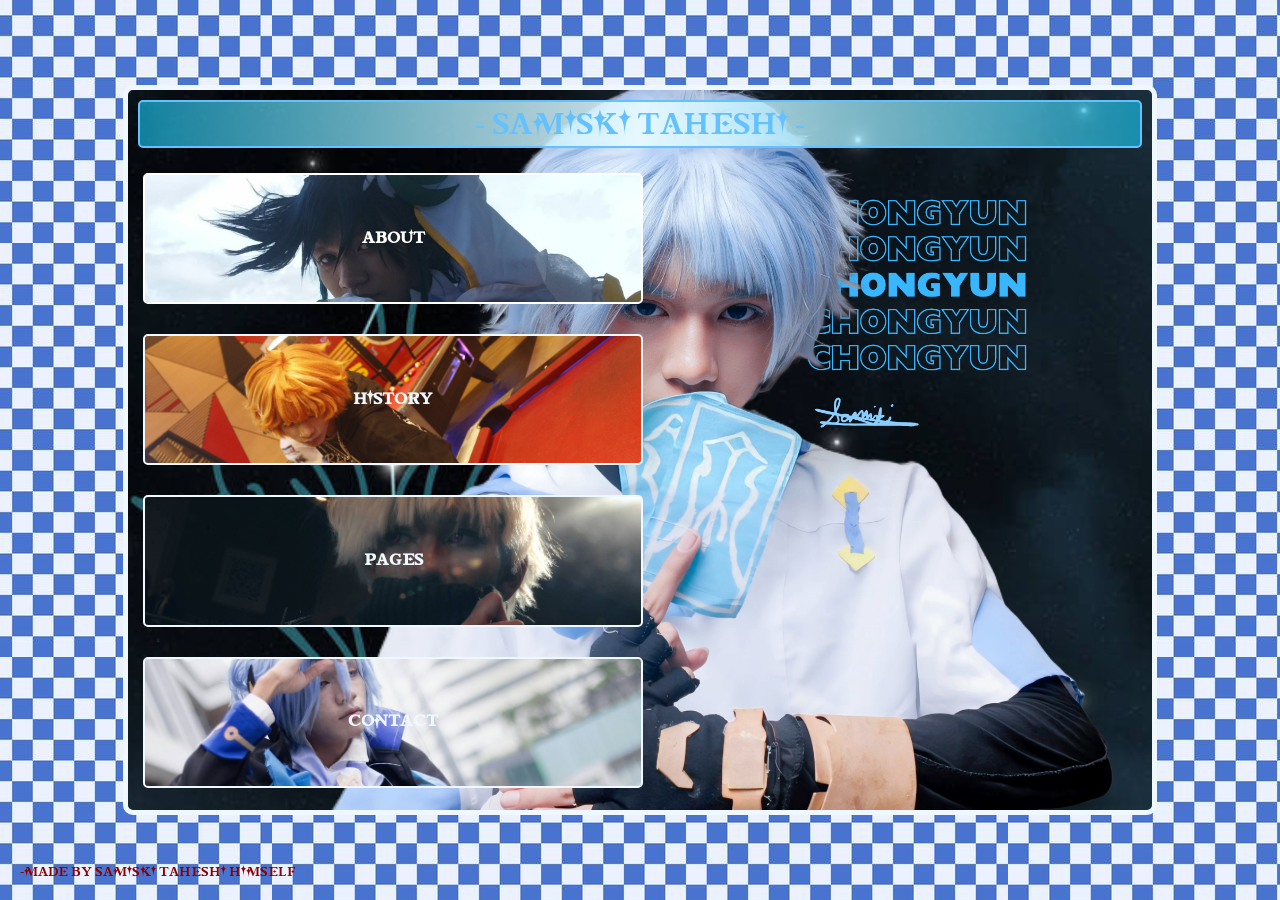
<file: index.html>
<!DOCTYPE html>
<html lang="en">
<head>
    <meta charset="UTF-8">
    <meta name="viewport" content="width=device-width, initial-scale=1.0">
    <title>Samiski Taheshi</title>
    <link rel="stylesheet" href="./style.css">
</head>
<body>
<div class="MainBody">
        <div class="Header">
            - Samiski Taheshi -
        </div>
        <div>
            <button onclick="AboutPanel()" id="btn1" class="AboutPanel">
                <h3>About</h3>
            </button>
        </div>
        <div class="About" style="color: white;">
            <h1 style="margin:10px; border: 2px solid #f2f8ff; padding: 5px; border-radius: 10px;">- ABOUT -</h1>
            ME! Samiski Tahheshi is a 18 year old someone that is passionate about
            Cosplaying, Gaming, Streaming, Performing offline,
            Making clothes, and Coding many things such as this Website!
            <br>
            |||
            <br>
            I've been doing all these hobbies for a long while now, and I like connecting
            with people that shares the same interests as me! Also, Welcome to my page if
            you happen to see this!!
            <br>
            |||
            <br>
            I have a lot of things that I want to do in the future, and I hope to be able to
            do them all! I want to be able to make a living out of my hobbies, I want to support
            myself and my friends!
            <br>
            <br>
            <br>
            -nyenyenye-
        </div>
        <div>
            <button onclick="HistoryPanel()" id="btn2" class="HistoryPanel">
                <h3>History</h3>
            </button>
        </div>
        <div class="History"  style="color: white;">
            <h1 style="margin:10px; border: 2px solid #f2f8ff; padding: 5px; border-radius: 10px;">- HISTORY -</h1>
            I Started way back from 2022 when I cosplayed Denji in his Chainsaw Man form, <br>
            <img class="Denji" src="./Assets/470193386_462390393558317_2374202834438616722_n.jpg" alt="Chainsaw Man Cosplay">
            Then I fell in love with Cosplaying, <br>
            and I started to make my own clothes! 
            <br><br><br>
            Then I kept cosplaying till today <br>
            with my laterst cosplay being <br>
            Mitya from Genshin Impact! <br>
            <img class="Mitya" src="./Assets/767454758_1559986169212962_5114887042904053477_n.jpg">
            <br><br><br>
            <h2>Cosplays I've done so far:</h2>
            <ul>
                <li>Denji Chainsaw Man Form - Chainsaw Man</li>
                <li>Chongyun Default - Genshin Impact</li>
                <li>Rengoku Kyojuro - Demon Slayer</li>
                <li>Sanji - One Piece</li>
                <li>Grell - Black Butler</li>
                <li>Barbatos - Genshin Impact</li>
                <li>Freddy Fazbear - Five Nights at Freddy's</li>
                <li>Aki - Chainsaw Man</li>
                <li>Eren Yeager - Attack on Titan</li>
                <li>Yugi Tsukasa - Toilet Bound Hanako-kun</li>
                <li>Izuku Midoriya PE Uniform - My Hero Academia</li>
                <li>Chongyun Drummer Outfit - Genshin Impact</li>
                <li>Finn Ames - Mashle: Magic and Muscles</li>
                <li>Deku Default - My Hero Academia</li>
                <li>Bennett - Genshin Impact</li>
                <li>Hu Tao - Genshin Impact</li>
                <li>Nagisa - Assassination Classroom</li>
                <li>Till Round 2 - Alien Stage</li>
                <li>Till Round 6 - Alien Stage</li>
                <li>Rui - Demon Slayer</li>
                <li>Till Round 7 - Alien Stage</li>
                <li>Till Anakt Garden - Alien Stage</li>
                <li>Till Mafia Au - Alien Stage</li>
                <li>Till Actor Au - Alien Stage</li>
                <li>Stark - Frieren: Beyond the Journey's End</li>
                <li>Dazai - Bougou Stray Dogs</li>
                <li>Chuuya - Bougou Stray Dogs</li>
                <li>Till Maid - Alien Stage</li>
                <li>Froggy - ENA Dream BBQ</li>
                <li>Makima - Chainsaw Man</li>
                <li>Teresias - Epic The Musical</li>
                <li>Ivan - Alien Stage</li>
                <li>Till Gamer Au - Alien Stage</li>
                <li>Bennett Highschool Au - Genshin Impact</li>
                <li>Bennett Summer Skin - Genshin Impact</li>
                <li>Saparata - Minecraft</li>
                <li>Muichiro - Demon Slayer</li>
                <li>Rudo Surebrec - Gachiakuta</li>
                <li>Inumaki - Jujutsu Kaisen</li>
                <li>Denji Human Form - Chainsaw Man</li>
                <li>Himmel - Frieren: Beyond the Journey's End</li>
                <li>Rudo Surebrec Bodyguard Au - Gachiakuta</li>
                <li>Jester - Tiktok</li>
                <li>Till Bunny - Alien Stage</li>
                <li>Kaufmo - The Amazing Digital Circus</li>
                <li>Sua - Alien Stage</li>
                <li>Mitya - Genshin Impact</li>
            </ul>
            ||| <BR>
            AND MUCH MORE TO COME!!!
        </div>
        <div>
            <button onclick="PagesPanel()" id="btn3" class="PagesPanel">
                <h3>Pages</h3>
            </button>
        </div>
        <div class="Pages" style="color: #f2f8ff;">
            <h1 style="margin:10px; border: 2px solid #f2f8ff; padding: 5px; border-radius: 10px;">- PAGES-</h1>
            I've been around for quite a while now so it make sense why I have so many pages huhu... <br>
            | <br>
            <h3>-Facebook-</h3>
            I have my "Main" cosplay account where I post my cosplays as well as my shinenegans there:<br>
            <img src="./Assets/Screenshot 2026-09-23 132740.png" alt=""> <br> | <br>
            Then my Page cosplay account where I sell my Cosplay prints and post some of my highlights:<br>
            <img src="./Assets/Screenshot 2026-09-23 132915.png" alt=""> <br>
            (ye ts is ded..) <br> | <br>
            Then my MTO page where I accept commissions such as cosplay outfits and props, Check it out sometimes! <br>
            <img src="./Assets/Screenshot 2026-09-23 132959.png" alt=""> <br> | <br>
            Here's my youtube account that I completely forgotten to post on... hehe srry soon I'll revive it (hopefully). <br>
            <img src="./Assets/Screenshot 2026-09-23 133043.png" alt=""> <br> | <br>
            And then my Instagram where same as my Facebook Account, I post my highlights moments and cosplays: <br>
            <img src="./Assets/Screenshot 2026-09-23 133259.png" alt=""> <br> | <br>
            Then lastly, my Tiktok account! Where my shinnenegans shine and freakiness are at max :p <br>
            <img src="./Assets/Screenshot 2026-09-23 133419.png" alt="">
        </div>
        <div>
            <button onclick="ContactPanel()" id="btn4" class="ContactPanel">
                <h3>Contact</h3>
            </button>
        </div>
        <div  class="Contact" style="color: #f2f8ff;">
            <h1 style="margin:10px; border: 2px solid #f2f8ff; padding: 5px; border-radius: 10px;">- Contact -</h1>
            Wanna see more of me?! Yippi! I'm available on all of my pages and email! <br>
            I'm open to collabs, sponsorships, and guest or host too!! Let's connect some more! <br>
            <h3>Email: <br>
                samiskicoser@gmail.com</h3>
            <h3>Facebook:</h3>
            <img src="./Assets/Screenshot 2026-09-23 132740.png" alt=""><br>
            <a href="https://www.facebook.com/sami.tahe.desuu">Samiski Taheshi</a> <br> <br>
            <img src="./Assets/Screenshot 2026-09-23 132915.png" alt=""><br>
            <a href="https://www.facebook.com/profile.php?id=61550659423508">Samiski Taheshi さむ</a><br><br>
            <img src="./Assets/Screenshot 2026-09-23 132959.png" alt=""><br>
            <a href="https://www.facebook.com/profile.php?id=61557925973433">Samiki MTOs さみ</a><br>
            <h3>Youtube:</h3>
            <img src="./Assets/Screenshot 2026-09-23 133043.png" alt=""><br>
            <a href="https://www.youtube.com/@Samitaheshi">Samiski</a><br><br>
            <h3>Instagram:</h3>
            <img src="./Assets/Screenshot 2026-09-23 133259.png" alt=""><br>
            <a href="https://www.instagram.com/sammyl._.lcoser/">@sammyl._.lcoser</a><br><br>
            <h3>Tiktok:</h3>
            <img src="./Assets/Screenshot 2026-09-23 133419.png" alt=""><br>
            <a href="https://www.tiktok.com/@samiski.tahe">FB: Samiski Taheshi</a><br><br>

            Then soon to Gank, X, and many more platforms when I get productive!:>
        </div>
</div>
<p class="Watermark">-Made by Samiski Taheshi himself</p>
</body>
<script>
    function AboutPanel() {
        var about = document.querySelector('.About');
        var aboutbtn = document.querySelector('.AboutPanel');
        about.classList.toggle('show');
        aboutbtn.classList.toggle('open');

        var historybtn = document.querySelector('.HistoryPanel');
        var pagesbtn = document.querySelector('.PagesPanel');
        var contactbtn = document.querySelector('.ContactPanel');
        historybtn.classList.toggle('close');
        historybtn.toggleAttribute('disabled');
        pagesbtn.classList.toggle('close');
        pagesbtn.toggleAttribute('disabled');
        contactbtn.classList.toggle('close');
        contactbtn.toggleAttribute('disabled');
    }
    function HistoryPanel() {
        var history = document.querySelector('.History');
        var historybtn = document.querySelector('.HistoryPanel');
        history.classList.toggle('show');
        historybtn.classList.toggle('open');

        var aboutbtn = document.querySelector('.AboutPanel');
        var pagesbtn = document.querySelector('.PagesPanel');
        var contactbtn = document.querySelector('.ContactPanel');
        aboutbtn.classList.toggle('close');
        aboutbtn.toggleAttribute('disabled');
        pagesbtn.classList.toggle('close');
        pagesbtn.toggleAttribute('disabled');
        contactbtn.classList.toggle('close');
        contactbtn.toggleAttribute('disabled');
    }
    function PagesPanel() {
        var pages = document.querySelector('.Pages');
        var pagesbtn = document.querySelector('.PagesPanel');
        pages.classList.toggle('show');
        pagesbtn.classList.toggle('open');

        var aboutbtn = document.querySelector('.AboutPanel');
        var historybtn = document.querySelector('.HistoryPanel');
        var contactbtn = document.querySelector('.ContactPanel');
        aboutbtn.classList.toggle('close');
        aboutbtn.toggleAttribute('disabled');
        historybtn.classList.toggle('close');
        historybtn.toggleAttribute('disabled');
        contactbtn.classList.toggle('close');
        contactbtn.toggleAttribute('disabled');
    }
    function ContactPanel() {
        var contact = document.querySelector('.Contact');
        var contactbtn = document.querySelector('.ContactPanel');
        contact.classList.toggle('show');
        contactbtn.classList.toggle('open');

        var aboutbtn = document.querySelector('.AboutPanel');
        var historybtn = document.querySelector('.HistoryPanel');
        var pagesbtn = document.querySelector('.PagesPanel');
        aboutbtn.classList.toggle('close');
        aboutbtn.toggleAttribute('disabled');
        historybtn.classList.toggle('close');
        historybtn.toggleAttribute('disabled');
        pagesbtn.classList.toggle('close');
        pagesbtn.toggleAttribute('disabled');
    }
</script>
</html>
</file>
<file: style.css>
@font-face {
    font-family: "MyFont";
    src: url(Assets/Genshin-Impact-Drip-Marketing-Regular.ttf);
}
@font-face {
    font-family: "TeyvatFont";
    src: url(Assets/Genshin-Impact-Teyvat-Regular.ttf);
}
body {
    background-image: url(./Assets/checkered\ blue💙.jpeg);
    background-position: center;
    background-attachment: fixed;
}
.MainBody {
    background-image: url(./Assets/3.png);
    background-size: cover;
    background-position: center;
    background-repeat: no-repeat;
    background-attachment: fixed;
    width: 80%;
    height: 80%;
    position: absolute;
    top: 50%;
    left: 50%;
    transform: translate(-50%, -30%);
    border-radius: 10px;
    border: 5px solid, aliceblue;  
    transition: 1s;
    opacity: 0;
    animation: fadeIn 1s forwards;
    overflow-y: auto;
}
@keyframes fadeIn {
    to {
        opacity: 1;
        transform: translate(-50%, -50%);
    }
}
@keyframes fadeOut {
    from {
        transform: translateX(0);
    }
    to {
        opacity: 0;
        transform: translateX(-50px);
    }
}
@keyframes historybtn {
    from {
        transform: translateX(0);
    }
    to {
        transform: translateX(10);
    }
}
@keyframes pagebtn {
    from {
        transform: translateX(0);
    }
    to {
        transform: translateY(-200%);
    }    
}
@keyframes contactbtn {
    from {
        transform: translateX(0);
    }
    to {
        transform: translateY(-300%);
    }    
}
@keyframes PagesIn {
    from {
        opacity: 0;
    }
    to {
        opacity: 1;
        transform: translateX(0);
    }
}
@media only screen and (max-width: 600px) {
    .Header {
    text-align: center;
    font-size: 13px;
    color: rgb(100, 193, 255);
    font-family: "MyFont";
    background: linear-gradient(to right, rgba(26, 209, 255, 0.589) 0%, rgba(233, 251, 255, 0.884) 50%, rgba(26, 209, 255, 0.589) 100%);
    padding: 5px;
    margin: 10px;
    border: 2px solid;
    border-radius: 5px;
    transition: 1s;
    }
    .Header:hover {
    color: rgb(255, 43, 43);
    letter-spacing: 5px;
    font-family: "TeyvatFont";
    }
    .About {
    position: absolute;
    border: 2px solid;
    top: 50%;
    left: 50%;
    transform: translate(-50%, -25%);
    width: 230px;
    height: 300px;
    text-align: center;
    font-family: "MyFont";
    font-size: 10px;
    padding: 20px;
    line-height: 1.6;
    background: linear-gradient(rgba(0, 147, 245, 0.301), rgba(246, 251, 255, 0.445)) padding-box,
                linear-gradient(to bottom, rgba(224, 249, 255, 0.589), rgb(33, 255, 99)) border-box;
    border-radius: 10px;
    opacity: 0;
    display: none;
    transition-property: opacity, display;
    transition-duration: 1s;
    transition-behavior: allow-discrete;
    overflow-y: auto;
    }
    .History {
    position: absolute;
    border: 2px solid;
    top: 50%;
    left: 50%;
    transform: translate(-50%, -25%);
    width: 230px;
    height: 300px;
    text-align: center;
    font-family: "MyFont";
    font-size: 10px;
    padding: 20px;
    line-height: 1.6;
    background: linear-gradient(rgba(0, 147, 245, 0.301), rgba(246, 251, 255, 0.445)) padding-box,
                linear-gradient(to bottom, rgba(238, 252, 255, 0.589), rgb(179, 71, 0)) border-box;
    border-radius: 10px;
    opacity: 0;
    display: none;
    transition-property: opacity, display;
    transition-duration: 1s;
    transition-behavior: allow-discrete;
    overflow-y: auto;
    }
    .Pages {
    position: absolute;
    border: 2px solid;
    top: 50%;
    left: 50%;
    transform: translate(-50%, -25%);
    width: 230px;
    height: 300px;
    text-align: center;
    font-family: "MyFont";
    font-size: 10px;
    padding: 20px;
    line-height: 1.6;
    background: linear-gradient(rgba(0, 147, 245, 0.301), rgba(246, 251, 255, 0.445)) padding-box,
                linear-gradient(to bottom, rgba(238, 252, 255, 0.589), rgb(156, 0, 196)) border-box;
    border-radius: 10px;
    opacity: 0;
    display: none;
    transition-property: opacity, display;
    transition-duration: 1s;
    transition-behavior: allow-discrete;
    overflow-y: auto;
    }
    .Contact {
    position: absolute;
    border: 2px solid;
    top: 50%;
    left: 50%;
    transform: translate(-50%, -20%);
    width: 230px;
    height: 300px;
    text-align: center;
    font-family: "MyFont";
    font-size: 10px;
    padding: 15px;
    line-height: 1.6;
    background: linear-gradient(rgba(0, 147, 245, 0.301), rgba(246, 251, 255, 0.445)) padding-box,
                linear-gradient(to bottom, rgba(238, 252, 255, 0.589), rgb(0, 147, 245)) border-box;
    border-radius: 10px;
    opacity: 0;
    display: none;
    transition-property: opacity, display;
    transition-duration: 1s;
    transition-behavior: allow-discrete;
    overflow-y: auto;
    }
    .Pages img {
        width: 150px;
    }
    .Contact img {
        width: 150px;
    }
    .AboutPanel {
    color: rgb(255, 255, 255);
    margin: 15px;
    border: 2px solid ;
    border-radius: 5px;
    text-align: center;
    padding: 20px;
    width: 300px;
    font-family: "MyFont";
    transition: 1s;
    cursor: pointer;
    background: linear-gradient(to bottom, rgba(26, 209, 255, 0.589), rgba(233, 251, 255, 0.589));
    background-image: url(./Assets/487407792_539593682504654_8236220222534833959_n.jpg);
    background-size: cover;
    background-position: 0px -180px;
    Opacity: 1;
    animation: PagesIn 2.5s forwards;
    transform: translateY(-100%);
    }
    .HistoryPanel {
    color: aliceblue;
    margin: 15px;
    border: 2px solid ;
    border-radius: 5px;
    text-align: center;
    background-color: rgba(26, 209, 255, 0.589);
    padding: 20px;
    width: 300px;
    font-family: "MyFont";
    transition: 1s;
    cursor: pointer;
    background: linear-gradient(to bottom, rgba(26, 209, 255, 0.589), rgba(233, 251, 255, 0.589));
    background-image: url(./Assets/MG2824.JPG);
    background-size: cover;
    background-position: top;
    opacity: 1;
    animation: PagesIn 3s forwards;
    transform: translateY(-100%);
    }
    .PagesPanel {
    color: aliceblue;
    margin: 15px;
    border: 2px solid ;
    border-radius: 5px;
    text-align: center;
    background-color: rgba(26, 209, 255, 0.589);
    padding: 20px;
    width: 300px;
    font-family: "MyFont";
    transition: 1s;
    cursor: pointer;
    background: linear-gradient(to bottom, rgba(26, 209, 255, 0.589), rgba(233, 251, 255, 0.589));
    background-image: url(./Assets/638088124_792760940521259_3800108482318132421_n.jpg);
    background-size: cover;
    background-position: 0px -70px;
    opacity: 1;
    animation: PagesIn 4s forwards;
    transform: translateY(-100%);
    }
    .ContactPanel {
    color: aliceblue;
    margin: 15px;
    border: 2px solid ;
    border-radius: 5px;
    text-align: center;
    background-color: rgba(26, 209, 255, 0.589);
    padding: 20px;
    width: 300px;
    font-family: "MyFont";
    transition: 1s;
    cursor: pointer;
    background: linear-gradient(to bottom, rgba(26, 209, 255, 0.589), rgba(233, 251, 255, 0.589));
    background-image: url(./Assets/770584399_1094929876444711_6055496673169518500_n.jpg);
    background-size: cover;
    background-position: center;
    opacity: 1;
    animation: PagesIn 5s forwards;
    transform: translateY(-100%);
    }
    .Denji {
    position: absolute;
    transform: translate(457%, 20%) rotate(-20deg);
    max-width: 13%;
    height: auto;
    border-radius: 5px;
    border: 2px solid aliceblue;
    }
    .Mitya {
    position: absolute;
    transform: translate(-220%, 30%) rotate(-20deg);
    max-width: 20%;
    height: auto;
    border-radius: 5px;
    border: 2px solid aliceblue;
    }
}
@media only screen and (min-width: 600px) {
    .Header {
    text-align: center;
    font-size: 13px;
    color: rgb(100, 193, 255);
    font-family: "MyFont";
    background: linear-gradient(to right, rgba(26, 209, 255, 0.589) 0%, rgba(233, 251, 255, 0.884) 50%, rgba(26, 209, 255, 0.589) 100%);
    padding: 5px;
    margin: 10px;
    border: 2px solid;
    border-radius: 5px;
    transition: 1s;
    }
    .Header:hover {
    color: rgb(255, 43, 43);
    letter-spacing: 5px;
    font-family: "TeyvatFont";
    }
    .About {
    position: absolute;
    border: 2px solid;
    top: 50%;
    left: 50%;
    transform: translate(-50%, -25%);
    width: 230px;
    height: 300px;
    text-align: center;
    font-family: "MyFont";
    font-size: 10px;
    padding: 20px;
    line-height: 1.6;
    background: linear-gradient(rgba(0, 147, 245, 0.301), rgba(246, 251, 255, 0.445)) padding-box,
                linear-gradient(to bottom, rgba(224, 249, 255, 0.589), rgb(33, 255, 99)) border-box;
    border-radius: 10px;
    opacity: 0;
    display: none;
    transition-property: opacity, display;
    transition-duration: 1s;
    transition-behavior: allow-discrete;
    overflow-y: auto;
    }
    .History {
    position: absolute;
    border: 2px solid;
    top: 50%;
    left: 50%;
    transform: translate(-50%, -25%);
    width: 230px;
    height: 300px;
    text-align: center;
    font-family: "MyFont";
    font-size: 10px;
    padding: 20x;
    line-height: 1.6;
    background: linear-gradient(rgba(0, 147, 245, 0.301), rgba(246, 251, 255, 0.445)) padding-box,
                linear-gradient(to bottom, rgba(238, 252, 255, 0.589), rgb(179, 71, 0)) border-box;
    border-radius: 10px;
    opacity: 0;
    display: none;
    transition-property: opacity, display;
    transition-duration: 1s;
    transition-behavior: allow-discrete;
    overflow-y: auto;
    }
    .Pages {
    position: absolute;
    border: 2px solid;
    top: 50%;
    left: 50%;
    transform: translate(-50%, -25%);
    width: 230px;
    height: 300px;
    text-align: center;
    font-family: "MyFont";
    font-size: 10px;
    padding: 20px;
    line-height: 1.6;
    background: linear-gradient(rgba(0, 147, 245, 0.301), rgba(246, 251, 255, 0.445)) padding-box,
                linear-gradient(to bottom, rgba(238, 252, 255, 0.589), rgb(156, 0, 196)) border-box;
    border-radius: 10px;
    opacity: 0;
    display: none;
    transition-property: opacity, display;
    transition-duration: 1s;
    transition-behavior: allow-discrete;
    overflow-y: auto;
    }
    .Contact {
    position: absolute;
    border: 2px solid;
    top: 50%;
    left: 50%;
    transform: translate(-50%, -20%);
    width: 230px;
    height: 300px;
    text-align: center;
    font-family: "MyFont";
    font-size: 10px;
    padding: 20px;
    line-height: 1.6;
    background: linear-gradient(rgba(0, 147, 245, 0.301), rgba(246, 251, 255, 0.445)) padding-box,
                linear-gradient(to bottom, rgba(238, 252, 255, 0.589), rgb(0, 147, 245)) border-box;
    border-radius: 10px;
    opacity: 0;
    display: none;
    transition-property: opacity, display;
    transition-duration: 1s;
    transition-behavior: allow-discrete;
    overflow-y: auto;
    }
    .Pages img {
        width: 150px;
    }
    .Contact img {
        width: 150px;
    }
    .AboutPanel {
    color: rgb(255, 255, 255);
    margin: 15px;
    border: 2px solid ;
    border-radius: 5px;
    text-align: center;
    padding: 20px;
    width: 300px;
    font-family: "MyFont";
    transition: 1s;
    cursor: pointer;
    background: linear-gradient(to bottom, rgba(26, 209, 255, 0.589), rgba(233, 251, 255, 0.589));
    background-image: url(./Assets/487407792_539593682504654_8236220222534833959_n.jpg);
    background-size: cover;
    background-position: 0px -180px;
    Opacity: 1;
    animation: PagesIn 2.5s forwards;
    transform: translateY(-100%);
    }
    .HistoryPanel {
    color: aliceblue;
    margin: 15px;
    border: 2px solid ;
    border-radius: 5px;
    text-align: center;
    background-color: rgba(26, 209, 255, 0.589);
    padding: 20px;
    width: 300px;
    font-family: "MyFont";
    transition: 1s;
    cursor: pointer;
    background: linear-gradient(to bottom, rgba(26, 209, 255, 0.589), rgba(233, 251, 255, 0.589));
    background-image: url(./Assets/MG2824.JPG);
    background-size: cover;
    background-position: top;
    opacity: 1;
    animation: PagesIn 3s forwards;
    transform: translateY(-100%);
    }
    .PagesPanel {
    color: aliceblue;
    margin: 15px;
    border: 2px solid ;
    border-radius: 5px;
    text-align: center;
    background-color: rgba(26, 209, 255, 0.589);
    padding: 20px;
    width: 300px;
    font-family: "MyFont";
    transition: 1s;
    cursor: pointer;
    background: linear-gradient(to bottom, rgba(26, 209, 255, 0.589), rgba(233, 251, 255, 0.589));
    background-image: url(./Assets/638088124_792760940521259_3800108482318132421_n.jpg);
    background-size: cover;
    background-position: 0px -50px;
    opacity: 1;
    animation: PagesIn 4s forwards;
    transform: translateY(-100%);
    }
    .ContactPanel {
    color: aliceblue;
    margin: 15px;
    border: 2px solid ;
    border-radius: 5px;
    text-align: center;
    background-color: rgba(26, 209, 255, 0.589);
    padding: 20px;
    width: 300px;
    font-family: "MyFont";
    transition: 1s;
    cursor: pointer;
    background: linear-gradient(to bottom, rgba(26, 209, 255, 0.589), rgba(233, 251, 255, 0.589));
    background-image: url(./Assets/770584399_1094929876444711_6055496673169518500_n.jpg);
    background-size: cover;
    background-position: center;
    opacity: 1;
    animation: PagesIn 5s forwards;
    transform: translateY(-100%);
    }
    .Denji {
    position: absolute;
    transform: translate(457%, 20%) rotate(-20deg);
    max-width: 13%;
    height: auto;
    border-radius: 5px;
    border: 2px solid aliceblue;
    }
    .Mitya {
    position: absolute;
    transform: translate(-220%, 30%) rotate(-20deg);
    max-width: 20%;
    height: auto;
    border-radius: 5px;
    border: 2px solid aliceblue;
    }
}
@media only screen and (min-width: 768px) {
    .Header {
    text-align: center;
    font-size: 20px;
    color: rgb(100, 193, 255);
    font-family: "MyFont";
    background: linear-gradient(to right, rgba(26, 209, 255, 0.589) 0%, rgba(233, 251, 255, 0.884) 50%, rgba(26, 209, 255, 0.589) 100%);
    padding: 5px;
    margin: 10px;
    border: 2px solid;
    border-radius: 5px;
    transition: 1s;
    }
    .Header:hover {
    color: rgb(255, 43, 43);
    letter-spacing: 10px;
    font-family: "TeyvatFont";
    }
    .AboutPanel {
    color: rgb(255, 255, 255);
    margin: 15px;
    border: 2px solid ;
    border-radius: 5px;
    text-align: center;
    padding: 40px;
    width: 250px;
    font-family: "MyFont";
    transition: 1s;
    cursor: pointer;
    background: linear-gradient(to bottom, rgba(26, 209, 255, 0.589), rgba(233, 251, 255, 0.589));
    background-image: url(./Assets/487407792_539593682504654_8236220222534833959_n.jpg);
    background-size: cover;
    background-position: 0px -120px;
    Opacity: 1;
    animation: PagesIn 2.5s forwards;
    transform: translateY(-100%);
    }
    .HistoryPanel {
    color: aliceblue;
    margin: 15px;
    border: 2px solid ;
    border-radius: 5px;
    text-align: center;
    background-color: rgba(26, 209, 255, 0.589);
    padding: 40px;
    width: 250px;
    font-family: "MyFont";
    transition: 1s;
    cursor: pointer;
    background: linear-gradient(to bottom, rgba(26, 209, 255, 0.589), rgba(233, 251, 255, 0.589));
    background-image: url(./Assets/MG2824.JPG);
    background-size: cover;
    background-position: top;
    opacity: 1;
    animation: PagesIn 3s forwards;
    transform: translateY(-100%);
    }
    .PagesPanel {
    color: aliceblue;
    margin: 15px;
    border: 2px solid ;
    border-radius: 5px;
    text-align: center;
    background-color: rgba(26, 209, 255, 0.589);
    padding: 40px;
    width: 250px;
    font-family: "MyFont";
    transition: 1s;
    cursor: pointer;
    background: linear-gradient(to bottom, rgba(26, 209, 255, 0.589), rgba(233, 251, 255, 0.589));
    background-image: url(./Assets/638088124_792760940521259_3800108482318132421_n.jpg);
    background-size: cover;
    background-position: 0px -20px;
    opacity: 1;
    animation: PagesIn 4s forwards;
    transform: translateY(-100%);
    }
    .ContactPanel {
    color: aliceblue;
    margin: 15px;
    border: 2px solid ;
    border-radius: 5px;
    text-align: center;
    background-color: rgba(26, 209, 255, 0.589);
    padding: 40px;
    width: 250px;
    font-family: "MyFont";
    transition: 1s;
    cursor: pointer;
    background: linear-gradient(to bottom, rgba(26, 209, 255, 0.589), rgba(233, 251, 255, 0.589));
    background-image: url(./Assets/770584399_1094929876444711_6055496673169518500_n.jpg);
    background-size: cover;
    background-position: center;
    opacity: 1;
    animation: PagesIn 5s forwards;
    transform: translateY(-100%);
    }
    .About {
    position: absolute;
    border: 2px solid;
    top: 50%;
    left: 50%;
    transform: translate(-10%, -46.5%);
    width: 250px;
    height: 450px;
    text-align: center;
    font-family: "MyFont";
    font-size: 12px;
    padding: 40px;
    line-height: 1.6;
    background: linear-gradient(rgba(0, 147, 245, 0.301), rgba(246, 251, 255, 0.445)) padding-box,
                linear-gradient(to bottom, rgba(224, 249, 255, 0.589), rgb(33, 255, 99)) border-box;
    border-radius: 10px;
    opacity: 0;
    display: none;
    transition-property: opacity, display;
    transition-duration: 1s;
    transition-behavior: allow-discrete;
    overflow-y: auto;
    }
    .History {
    position: absolute;
    border: 2px solid;
    top: 50%;
    left: 50%;
    transform: translate(-10%, -46.5%);
    width: 250px;
    height: 450px;
    text-align: center;
    font-family: "MyFont";
    font-size: 12px;
    padding: 40px;
    line-height: 1.6;
    background: linear-gradient(rgba(0, 147, 245, 0.301), rgba(246, 251, 255, 0.445)) padding-box,
                linear-gradient(to bottom, rgba(238, 252, 255, 0.589), rgb(179, 71, 0)) border-box;
    border-radius: 10px;
    opacity: 0;
    display: none;
    transition-property: opacity, display;
    transition-duration: 1s;
    transition-behavior: allow-discrete;
    overflow-y: auto;
    }
    .Pages {
    position: absolute;
    border: 2px solid;
    top: 50%;
    left: 50%;
    transform: translate(-10%, -46.5%);
    width: 250px;
    height: 450px;
    text-align: center;
    font-family: "MyFont";
    font-size: 12px;
    padding: 50px;
    line-height: 1.6;
    background: linear-gradient(rgba(0, 147, 245, 0.301), rgba(246, 251, 255, 0.445)) padding-box,
                linear-gradient(to bottom, rgba(238, 252, 255, 0.589), rgb(156, 0, 196)) border-box;
    border-radius: 10px;
    opacity: 0;
    display: none;
    transition-property: opacity, display;
    transition-duration: 1s;
    transition-behavior: allow-discrete;
    overflow-y: auto;
    }
    .Contact {
    position: absolute;
    border: 2px solid;
    top: 50%;
    left: 50%;
    transform: translate(-10%, -46.5%);
    width: 250px;
    height: 450px;
    text-align: center;
    font-family: "MyFont";
    font-size: 12px;
    padding: 20px;
    line-height: 1.6;
    background: linear-gradient(rgba(0, 147, 245, 0.301), rgba(246, 251, 255, 0.445)) padding-box,
                linear-gradient(to bottom, rgba(238, 252, 255, 0.589), rgb(0, 147, 245)) border-box;
    border-radius: 10px;
    opacity: 0;
    display: none;
    transition-property: opacity, display;
    transition-duration: 1s;
    transition-behavior: allow-discrete;
    overflow-y: auto;
    }
    .Pages img {
        width: 200px;
    }
    .Contact img {
        width: 200px;
    }
    .Denji {
    position: absolute;
    transform: translate(470%, -10%) rotate(-20deg);
    max-width: 13%;
    height: auto;
    border-radius: 5px;
    border: 2px solid aliceblue;
    }
    .Mitya {
    position: absolute;
    transform: translate(-220%, 30%) rotate(-20deg);
    max-width: 20%;
    height: auto;
    border-radius: 5px;
    border: 2px solid aliceblue;
    }
}
@media only screen and (min-width: 992px) {
    .Header {
    text-align: center;
    font-size: 25px;
    color: rgb(100, 193, 255);
    font-family: "MyFont";
    background: linear-gradient(to right, rgba(26, 209, 255, 0.589) 0%, rgba(233, 251, 255, 0.884) 50%, rgba(26, 209, 255, 0.589) 100%);
    padding: 5px;
    margin: 10px;
    border: 2px solid;
    border-radius: 5px;
    transition: 1s;
    }
    .Header:hover {
    color: rgb(255, 43, 43);
    letter-spacing: 15px;
    font-family: "TeyvatFont";
    }
    .AboutPanel {
    color: rgb(255, 255, 255);
    margin: 15px;
    border: 2px solid ;
    border-radius: 5px;
    text-align: center;
    padding: 40px;
    width: 400px;
    font-family: "MyFont";
    transition: 1s;
    cursor: pointer;
    background: linear-gradient(to bottom, rgba(26, 209, 255, 0.589), rgba(233, 251, 255, 0.589));
    background-image: url(./Assets/487407792_539593682504654_8236220222534833959_n.jpg);
    background-size: cover;
    background-position: 0px -190px;
    Opacity: 1;
    animation: PagesIn 2.5s forwards;
    transform: translateY(-100%);
    }
    .HistoryPanel {
    color: aliceblue;
    margin: 15px;
    border: 2px solid ;
    border-radius: 5px;
    text-align: center;
    background-color: rgba(26, 209, 255, 0.589);
    padding: 40px;
    width: 400px;
    font-family: "MyFont";
    transition: 1s;
    cursor: pointer;
    background: linear-gradient(to bottom, rgba(26, 209, 255, 0.589), rgba(233, 251, 255, 0.589));
    background-image: url(./Assets/MG2824.JPG);
    background-size: cover;
    background-position: top;
    opacity: 1;
    animation: PagesIn 3s forwards;
    transform: translateY(-100%);
    }
    .PagesPanel {
    color: aliceblue;
    margin: 15px;
    border: 2px solid ;
    border-radius: 5px;
    text-align: center;
    background-color: rgba(26, 209, 255, 0.589);
    padding: 40px;
    width: 400px;
    font-family: "MyFont";
    transition: 1s;
    cursor: pointer;
    background: linear-gradient(to bottom, rgba(26, 209, 255, 0.589), rgba(233, 251, 255, 0.589));
    background-image: url(./Assets/638088124_792760940521259_3800108482318132421_n.jpg);
    background-size: cover;
    background-position: 0px -70px;
    opacity: 1;
    animation: PagesIn 4s forwards;
    transform: translateY(-100%);
    }
    .ContactPanel {
    color: aliceblue;
    margin: 15px;
    border: 2px solid ;
    border-radius: 5px;
    text-align: center;
    background-color: rgba(26, 209, 255, 0.589);
    padding: 40px;
    width: 400px;
    font-family: "MyFont";
    transition: 1s;
    cursor: pointer;
    background: linear-gradient(to bottom, rgba(26, 209, 255, 0.589), rgba(233, 251, 255, 0.589));
    background-image: url(./Assets/770584399_1094929876444711_6055496673169518500_n.jpg);
    background-size: cover;
    background-position: center;
    opacity: 1;
    animation: PagesIn 5s forwards;
    transform: translateY(-100%);
    }
    .About {
    position: absolute;
    border: 2px solid;
    top: 50%;
    left: 50%;
    transform: translate(7%, -46.5%);
    width: 280px;
    height: 450px;
    text-align: center;
    font-family: "MyFont";
    font-size: 12px;
    padding: 40px;
    line-height: 1.6;
    background: linear-gradient(rgba(0, 147, 245, 0.301), rgba(246, 251, 255, 0.445)) padding-box,
                linear-gradient(to bottom, rgba(224, 249, 255, 0.589), rgb(33, 255, 99)) border-box;
    border-radius: 10px;
    opacity: 0;
    display: none;
    transition-property: opacity, display;
    transition-duration: 1s;
    transition-behavior: allow-discrete;
    overflow-y: auto;
    }
    .History {
    position: absolute;
    border: 2px solid;
    top: 50%;
    left: 50%;
    transform: translate(7%, -46.5%);
    width: 280px;
    height: 450px;
    text-align: center;
    font-family: "MyFont";
    font-size: 12px;
    padding: 40px;
    line-height: 1.6;
    background: linear-gradient(rgba(0, 147, 245, 0.301), rgba(246, 251, 255, 0.445)) padding-box,
                linear-gradient(to bottom, rgba(238, 252, 255, 0.589), rgb(179, 71, 0)) border-box;
    border-radius: 10px;
    opacity: 0;
    display: none;
    transition-property: opacity, display;
    transition-duration: 1s;
    transition-behavior: allow-discrete;
    overflow-y: auto;
    }
    .Pages {
    position: absolute;
    border: 2px solid;
    top: 50%;
    left: 50%;
    transform: translate(7%, -46.5%);
    width: 280px;
    height: 450px;
    text-align: center;
    font-family: "MyFont";
    font-size: 12px;
    padding: 50px;
    line-height: 1.6;
    background: linear-gradient(rgba(0, 147, 245, 0.301), rgba(246, 251, 255, 0.445)) padding-box,
                linear-gradient(to bottom, rgba(238, 252, 255, 0.589), rgb(156, 0, 196)) border-box;
    border-radius: 10px;
    opacity: 0;
    display: none;
    transition-property: opacity, display;
    transition-duration: 1s;
    transition-behavior: allow-discrete;
    overflow-y: auto;
    }
    .Contact {
        position: absolute;
    border: 2px solid;
    top: 50%;
    left: 50%;
    transform: translate(7%, -46.5%);
    width: 280px;
    height: 450px;
    text-align: center;
    font-family: "MyFont";
    font-size: 12px;
    padding: 50px;
    line-height: 1.6;
    background: linear-gradient(rgba(0, 147, 245, 0.301), rgba(246, 251, 255, 0.445)) padding-box,
                linear-gradient(to bottom, rgba(238, 252, 255, 0.589), rgb(0, 147, 245)) border-box;
    border-radius: 10px;
    opacity: 0;
    display: none;
    transition-property: opacity, display;
    transition-duration: 1s;
    transition-behavior: allow-discrete;
    overflow-y: auto;
    }
    .Pages img {
        width: 200px;
    }
    .Contact img {
        width: 200px;
    }
    .Denji {
    position: absolute;
    transform: translate(430%, -40%) rotate(-20deg);
    max-width: 13%;
    height: auto;
    border-radius: 5px;
    border: 2px solid aliceblue;
    }
    .Mitya {
    position: absolute;
    transform: translate(-230%, -15%) rotate(-20deg);
    max-width: 20%;
    height: auto;
    border-radius: 5px;
    border: 2px solid aliceblue;
    }
}
@media only screen and (min-width: 1200px) {
    .Header {
    text-align: center;
    font-size: 30px;
    color: rgb(100, 193, 255);
    font-family: "MyFont";
    background: linear-gradient(to right, rgba(26, 209, 255, 0.589) 0%, rgba(233, 251, 255, 0.884) 50%, rgba(26, 209, 255, 0.589) 100%);
    padding: 5px;
    margin: 10px;
    border: 2px solid;
    border-radius: 5px;
    transition: 1s;
    }
    .Header:hover {
    color: rgb(255, 43, 43);
    letter-spacing: 20px;
    font-family: "TeyvatFont";
    }
    .AboutPanel {
    color: rgb(255, 255, 255);
    margin: 15px;
    border: 2px solid ;
    border-radius: 5px;
    text-align: center;
    padding: 40px;
    width: 500px;
    font-family: "MyFont";
    transition: 1s;
    cursor: pointer;
    background: linear-gradient(to bottom, rgba(26, 209, 255, 0.589), rgba(233, 251, 255, 0.589));
    background-image: url(./Assets/487407792_539593682504654_8236220222534833959_n.jpg);
    background-size: cover;
    background-position: 0px -190px;
    Opacity: 1;
    animation: PagesIn 2.5s forwards;
    transform: translateY(-100%);
    }
    .HistoryPanel {
    color: aliceblue;
    margin: 15px;
    border: 2px solid ;
    border-radius: 5px;
    text-align: center;
    background-color: rgba(26, 209, 255, 0.589);
    padding: 40px;
    width: 500px;
    font-family: "MyFont";
    transition: 1s;
    cursor: pointer;
    background: linear-gradient(to bottom, rgba(26, 209, 255, 0.589), rgba(233, 251, 255, 0.589));
    background-image: url(./Assets/MG2824.JPG);
    background-size: cover;
    background-position: top;
    opacity: 1;
    animation: PagesIn 3s forwards;
    transform: translateY(-100%);
    }
    .PagesPanel {
    color: aliceblue;
    margin: 15px;
    border: 2px solid ;
    border-radius: 5px;
    text-align: center;
    background-color: rgba(26, 209, 255, 0.589);
    padding: 40px;
    width: 500px;
    font-family: "MyFont";
    transition: 1s;
    cursor: pointer;
    background: linear-gradient(to bottom, rgba(26, 209, 255, 0.589), rgba(233, 251, 255, 0.589));
    background-image: url(./Assets/638088124_792760940521259_3800108482318132421_n.jpg);
    background-size: cover;
    background-position: 0px -70px;
    opacity: 1;
    animation: PagesIn 4s forwards;
    transform: translateY(-100%);
    }
    .ContactPanel {
    color: aliceblue;
    margin: 15px;
    border: 2px solid ;
    border-radius: 5px;
    text-align: center;
    background-color: rgba(26, 209, 255, 0.589);
    padding: 40px;
    width: 500px;
    font-family: "MyFont";
    transition: 1s;
    cursor: pointer;
    background: linear-gradient(to bottom, rgba(26, 209, 255, 0.589), rgba(233, 251, 255, 0.589));
    background-image: url(./Assets/770584399_1094929876444711_6055496673169518500_n.jpg);
    background-size: cover;
    background-position: center;
    opacity: 1;
    animation: PagesIn 5s forwards;
    transform: translateY(-100%);
    }
    .About {
    position: absolute;
    border: 2px solid;
    top: 50%;
    left: 50%;
    transform: translate(-20%, -46.5%);
    width: 800px;
    height: 450px;
    text-align: center;
    font-family: "MyFont";
    font-size: 20px;
    padding: 50px;
    line-height: 1.6;
    background: linear-gradient(rgba(0, 147, 245, 0.301), rgba(246, 251, 255, 0.445)) padding-box,
                linear-gradient(to bottom, rgba(224, 249, 255, 0.589), rgb(33, 255, 99)) border-box;
    border-radius: 10px;
    opacity: 0;
    display: none;
    transition-property: opacity, display;
    transition-duration: 1s;
    transition-behavior: allow-discrete;
    overflow-y: auto;
    }
    .History {
    position: absolute;
    border: 2px solid;
    top: 50%;
    left: 50%;
    transform: translate(-20%, -46.5%);
    width: 800px;
    height: 450px;
    text-align: center;
    font-family: "MyFont";
    font-size: 20px;
    padding: 50px;
    line-height: 1.6;
    background: linear-gradient(rgba(0, 147, 245, 0.301), rgba(246, 251, 255, 0.445)) padding-box,
                linear-gradient(to bottom, rgba(238, 252, 255, 0.589), rgb(179, 71, 0)) border-box;
    border-radius: 10px;
    opacity: 0;
    display: none;
    transition-property: opacity, display;
    transition-duration: 1s;
    transition-behavior: allow-discrete;
    overflow-y: auto;
    }
    .Pages {
    position: absolute;
    border: 2px solid;
    top: 50%;
    left: 50%;
    transform: translate(-20%, -46.5%);
    width: 800px;
    height: 450px;
    text-align: center;
    font-family: "MyFont";
    font-size: 20px;
    padding: 50px;
    line-height: 1.6;
    background: linear-gradient(rgba(0, 147, 245, 0.301), rgba(246, 251, 255, 0.445)) padding-box,
                linear-gradient(to bottom, rgba(238, 252, 255, 0.589), rgb(156, 0, 196)) border-box;
    border-radius: 10px;
    opacity: 0;
    display: none;
    transition-property: opacity, display;
    transition-duration: 1s;
    transition-behavior: allow-discrete;
    overflow-y: auto;
    }
    .Pages img {
        width: 350px;
    }
    .Contact img {
        width: 350px;
    }
    .Contact {
        position: absolute;
    border: 2px solid;
    top: 50%;
    left: 50%;
    transform: translate(-20%, -46.5%);
    width: 800px;
    height: 450px;
    text-align: center;
    font-family: "MyFont";
    font-size: 20px;
    padding: 50px;
    line-height: 1.6;
    background: linear-gradient(rgba(0, 147, 245, 0.301), rgba(246, 251, 255, 0.445)) padding-box,
                linear-gradient(to bottom, rgba(238, 252, 255, 0.589), rgb(0, 147, 245)) border-box;
    border-radius: 10px;
    opacity: 0;
    display: none;
    transition-property: opacity, display;
    transition-duration: 1s;
    transition-behavior: allow-discrete;
    overflow-y: auto;
    }
    .Denji {
    position: absolute;
    transform: translate(430%, -15%) rotate(-20deg);
    max-width: 13%;
    height: auto;
    border-radius: 5px;
    border: 2px solid aliceblue;
    }
    .Mitya {
    position: absolute;
    transform: translate(-200%, -15%) rotate(-20deg);
    max-width: 20%;
    height: auto;
    border-radius: 5px;
    border: 2px solid aliceblue;
    }
}
.AboutPanel.open {
    color: rgb(33, 255, 99);
    background-color: aliceblue;
    letter-spacing: 10px;
    font-size: 18px;
    font-family: TeyvatFont;
}
.AboutPanel.close {
    animation: fadeOut 1s forwards;
}
.AboutPanel:hover {
    color: rgb(33, 255, 99);
    background-color: aliceblue;
    letter-spacing: 10px;
    font-size: 18px;
}
.HistoryPanel.open {
    color: rgb(179, 71, 0);
    background-color: aliceblue;
    letter-spacing: 10px;
    font-size: 18px;
    animation: historybtn 1s forwards;
    font-family: TeyvatFont;
}
.HistoryPanel.close {
    animation: fadeOut 1s forwards;
}
.HistoryPanel:hover {
    color: rgb(179, 71, 0);
    background-color: aliceblue;
    letter-spacing: 10px;
    font-size: 18px;
}
.PagesPanel.open {
    color: rgb(156, 0, 196);
    background-color: aliceblue;
    letter-spacing: 10px;
    font-size: 18px;
    animation: pagebtn 1s forwards;
    font-family: TeyvatFont;
}
.PagesPanel.close {
    animation: fadeOut 1s forwards;
}
.PagesPanel:hover {
    color: rgb(156, 0, 196);
    background-color: aliceblue;
    letter-spacing: 10px;
    font-size: 18px;
}
.ContactPanel.open {
    color: rgb(0, 147, 245);
    background-color: aliceblue;
    letter-spacing: 10px;
    font-size: 18px;
    animation: contactbtn 1s forwards;
    font-family: TeyvatFont;
}
.ContactPanel.close {
    animation: fadeOut 1s forwards;
}
.ContactPanel:hover {
    color: rgb(0, 147, 245);
    background-color: aliceblue;
    letter-spacing: 10px;
    font-size: 18px;
}
.About.show{
    opacity: 1;
    display: block;

    @starting-style {
        opacity: 0;
    }
}
.History.show {
    opacity: 1;
    display: block;

    @starting-style {
        opacity: 0;
    }
}
.Pages.show {
    opacity: 1;
    display: block;

    @starting-style {
        opacity: 0;
    }
}
.Contact.show {
    opacity: 1;
    display: block;

    @starting-style {
        opacity: 0;
    }
}
a {
    text-decoration: none;
    color: aquamarine;
    transition: 0.5s;
}
a:visited {
    font-family: TeyvatFont;
}
a:hover {
    text-decoration: line-through;
    color: crimson;
}
.Watermark {
    color: rgb(141, 0, 0);
    font-family: MyFont;
    font-size: small;
    text-align: center;
    position: absolute;
    bottom: 0;
    left: 0;
    margin: 20px;
    transition: 1s;
}
.Watermark:hover {
    cursor: pointer;
    color: darkviolet;
    text-decoration: underline;
}
ul {
    list-style-type: none;
}
</file>
